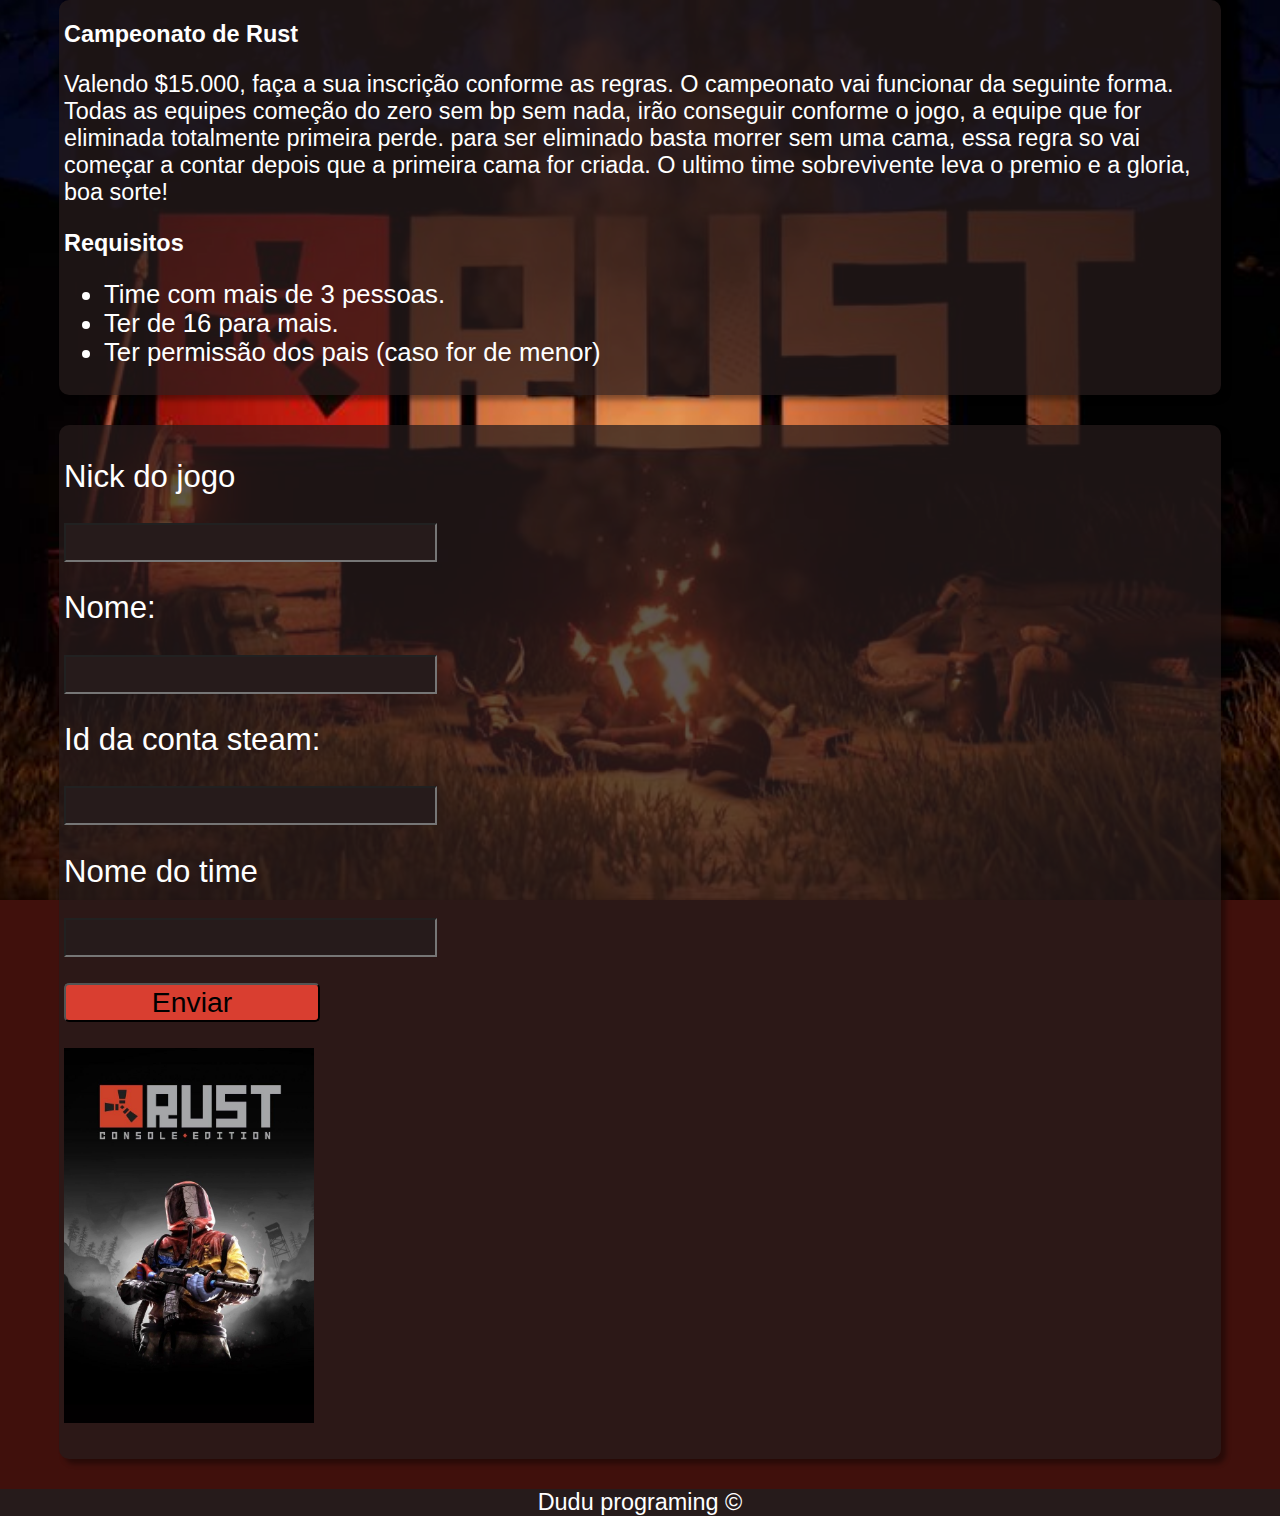
<file: Pagina_inscrição/index.html>
<!DOCTYPE html>
<html lang="pt-br">
<head>
    <meta charset="UTF-8">
    <meta name="viewport" content="width=device-width, initial-scale=1.0">
    <link rel="stylesheet" href="assets/css/style.css">
    <title>Inscrição Rust</title>
</head>
<body>
    <div class="introducao">
        <h1>Campeonato de Rust</h1>
        <p>Valendo $15.000, faça a sua inscrição conforme as regras. O campeonato vai funcionar da seguinte forma. Todas as equipes começão do zero sem bp sem nada, irão conseguir conforme o jogo, a equipe que for eliminada totalmente primeira perde. para ser eliminado basta morrer sem uma cama, essa regra so vai começar a contar depois que a primeira cama for criada. O ultimo time sobrevivente leva o premio e a gloria, boa sorte!</p>
        <h2>Requisitos</h2>
        <ul>
            <li>Time com mais de 3 pessoas.</li>
            <li>Ter de 16 para mais.</li>
            <li>Ter permissão dos pais (caso for de menor)</li>
        </ul>
    </div>

    <div class="texto">
        <form action="/Meu_blog/index.html" method="post">
            <div id="logins">
                <p>
                    <label for="Nick Name:">Nick do jogo</label>
                </p>
                    <input type="text" name="nick_nome" id="nome">
                <p>
                    <label for="nome">Nome:</label>
                </p>
                    <input type="text" name="nome" id="nome">
                <p>
                    <label for="id_user">Id da conta steam:</label>
                </p>
                    <input type="text" name="id_user" id="id_user">
                
                    <p>
                        <label for="nome-team">Nome do time</label>
                    </p>
                        <input type="text" name="nome-team" id="nome-team">
                    </div>
                    
                    
                    <p><button>Enviar</button></p>
                    <p class="img">
                        <img src="assets/Img/rust-capa.jpg" alt="rust-capa" width="250px">
                    </p>
        </form>
    </div>

    <footer><p>Dudu programing &copy;</p></footer>
</body>
</html>
</file>
<file: Pagina_inscrição/assets/css/style.css>
*{
    font-size: 1.1em;
    font-family: Arial, Helvetica, sans-serif;
}

body{
    background-color: #40100C;
    background-image: url(/Pagina_inscrição/assets/Img/rust.jpg);
    background-repeat: no-repeat;
    background-position: center;
    background-attachment: fixed;
    background-size: cover;
    padding: 0px;
    margin:0px;
}
.introducao{
    margin-top: 10px;
    margin: auto;
    background-color: #261b1bbd;
    width: 90vw;
    height: auto;
    border-radius: 10px;
    padding: 5px;
    box-shadow: 5px 5px 5px rgba(0, 0, 0, 0.377);
    margin-bottom: 30px;
    color: white; 
}

.texto{
    margin-top: 10px;
    margin: auto;
    background-color: #261b1bbd;
    width: 90vw;
    height: auto;
    border-radius: 10px;
    padding: 5px;
    box-shadow: 5px 5px 5px rgba(0, 0, 0, 0.377);
    margin-bottom: 30px;
    color: white;
}

#login{
    display: inline-block;
}

.texto input{
    background-color: #261B1B;
    color: white;
}

.texto input:hover{
    background-color: white;
    transition: 0.5s;
    color: black;
}

.texto button{
    border-radius: 5px;
    border: 2px 2px 2px solid black;
    background-color: #D93E30;
    width: 20vw;
}

.texto button:hover{
    background-color: white;
    transition: 0.5s;
    cursor: pointer;
}

footer p{
    background-color: #261B1B;
    margin: 0px;
    padding: 0px;

}
    footer{
    background-color: #261B1B;
    margin: 0px;
    padding: 0px;
    color: white;
    text-align: center;
    height: 10px;
    width: auto;
}

img{
    display: inline-block;
}
</file>
